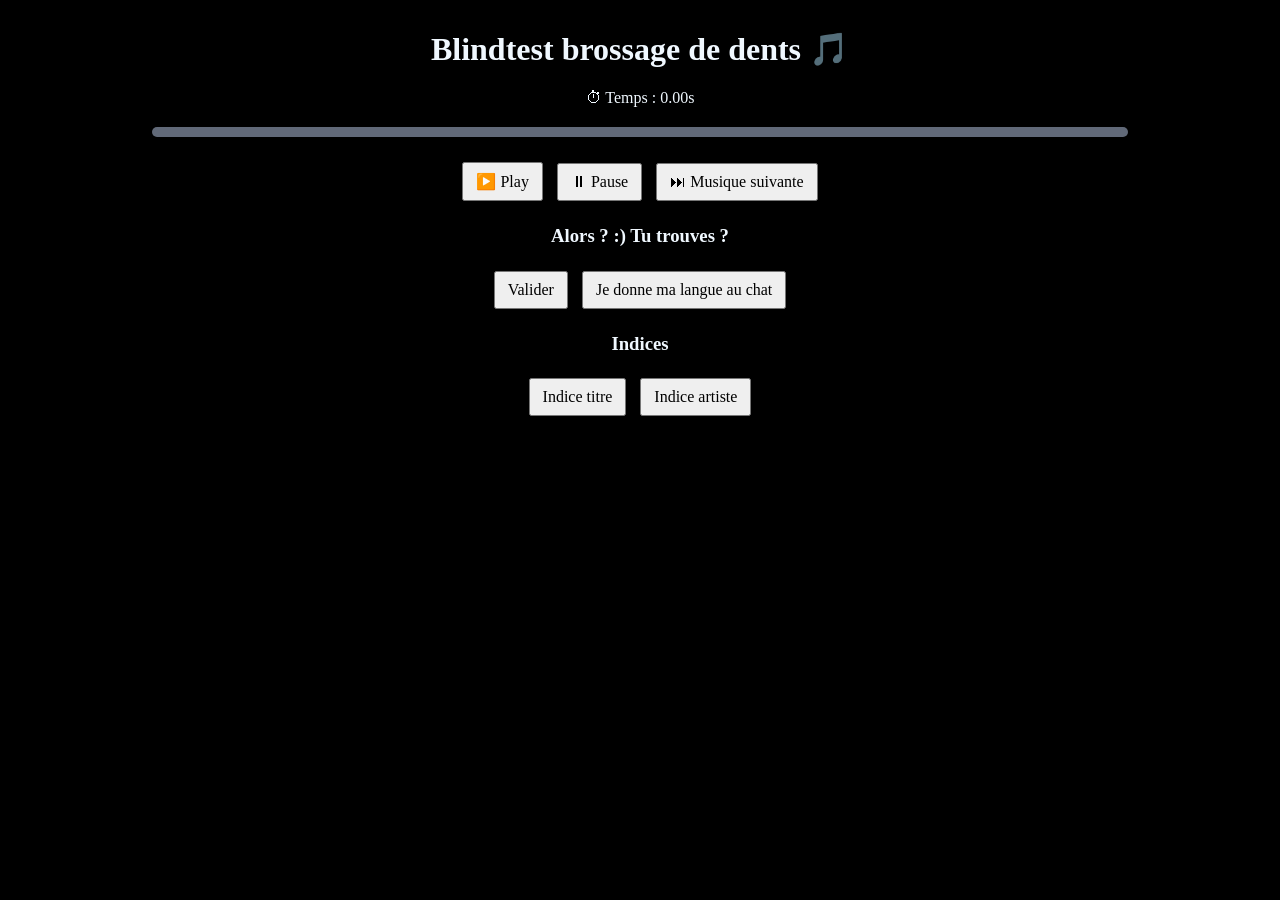
<file: index.html>
<!DOCTYPE html>
<html>

<head>

<link href="https://db.onlinewebfonts.com/c/4cc9d692753925335e7af83ecf6e6815?family=Museo+W01+900" rel="stylesheet" type="text/css"/>
<link href="https://db.onlinewebfonts.com/c/b4ccc98add6cc60de17dbb589dca2164?family=Juventus+Fans+Bold" rel="stylesheet" type="text/css"/>

<meta charset="UTF-8">
<title>Blindtest brossage de dent</title>
<link rel="icon" type="image/png" href="auri.png">
<style>

body{
font-family: "Museo W01 900";
text-align:center;
margin:30px;
background-color: black;
color: aliceblue;
}

input{
display:block;
margin:8px auto;
padding:8px;
font-size:16px;
}

button{
font-family: "Juventus Fans Bold";
margin:5px;
padding:8px 12px;
font-size:16px;

}

.correct{
background:#b6ffb6;
}

.wrong{
background:#ffb6b6;
}

#progressContainer{
width:80%;
height:10px;
background:#616978;
margin:20px auto;
border-radius: 5px;
}

#progressBar{
height:100%;
width:0%;
background:#4caf50;
border-radius: 5px;
}

</style>

</head>

<body>

<h1>Blindtest brossage de dents 🎵</h1>

<div id="timer">⏱ Temps : 0.00s</div>

<div id="player"></div>

<p id="anecdote"></p>

<div id="progressContainer">
<div id="progressBar"></div>
</div>

<button id="playButton">▶️ Play</button>
<button id="pauseButton">⏸ Pause</button>
<button id="nextSong">⏭ Musique suivante</button>

<h3>Alors ? :) Tu trouves ?</h3>

<div id="artistInputs"></div>

<button id="submit">Valider</button>
<button id="giveUp">Je donne ma langue au chat</button>

<h3>Indices</h3>

<button id="titleHintButton">Indice titre</button>
<button id="artistHintButton">Indice artiste</button>

<div id="titleHints"></div>
<div id="artistHints"></div>

<h3 id="result"></h3>

<div id="songLink"></div>

<p id="anecdote"></p>

<script src="script.js" defer></script>

</body>
</html>
</file>
